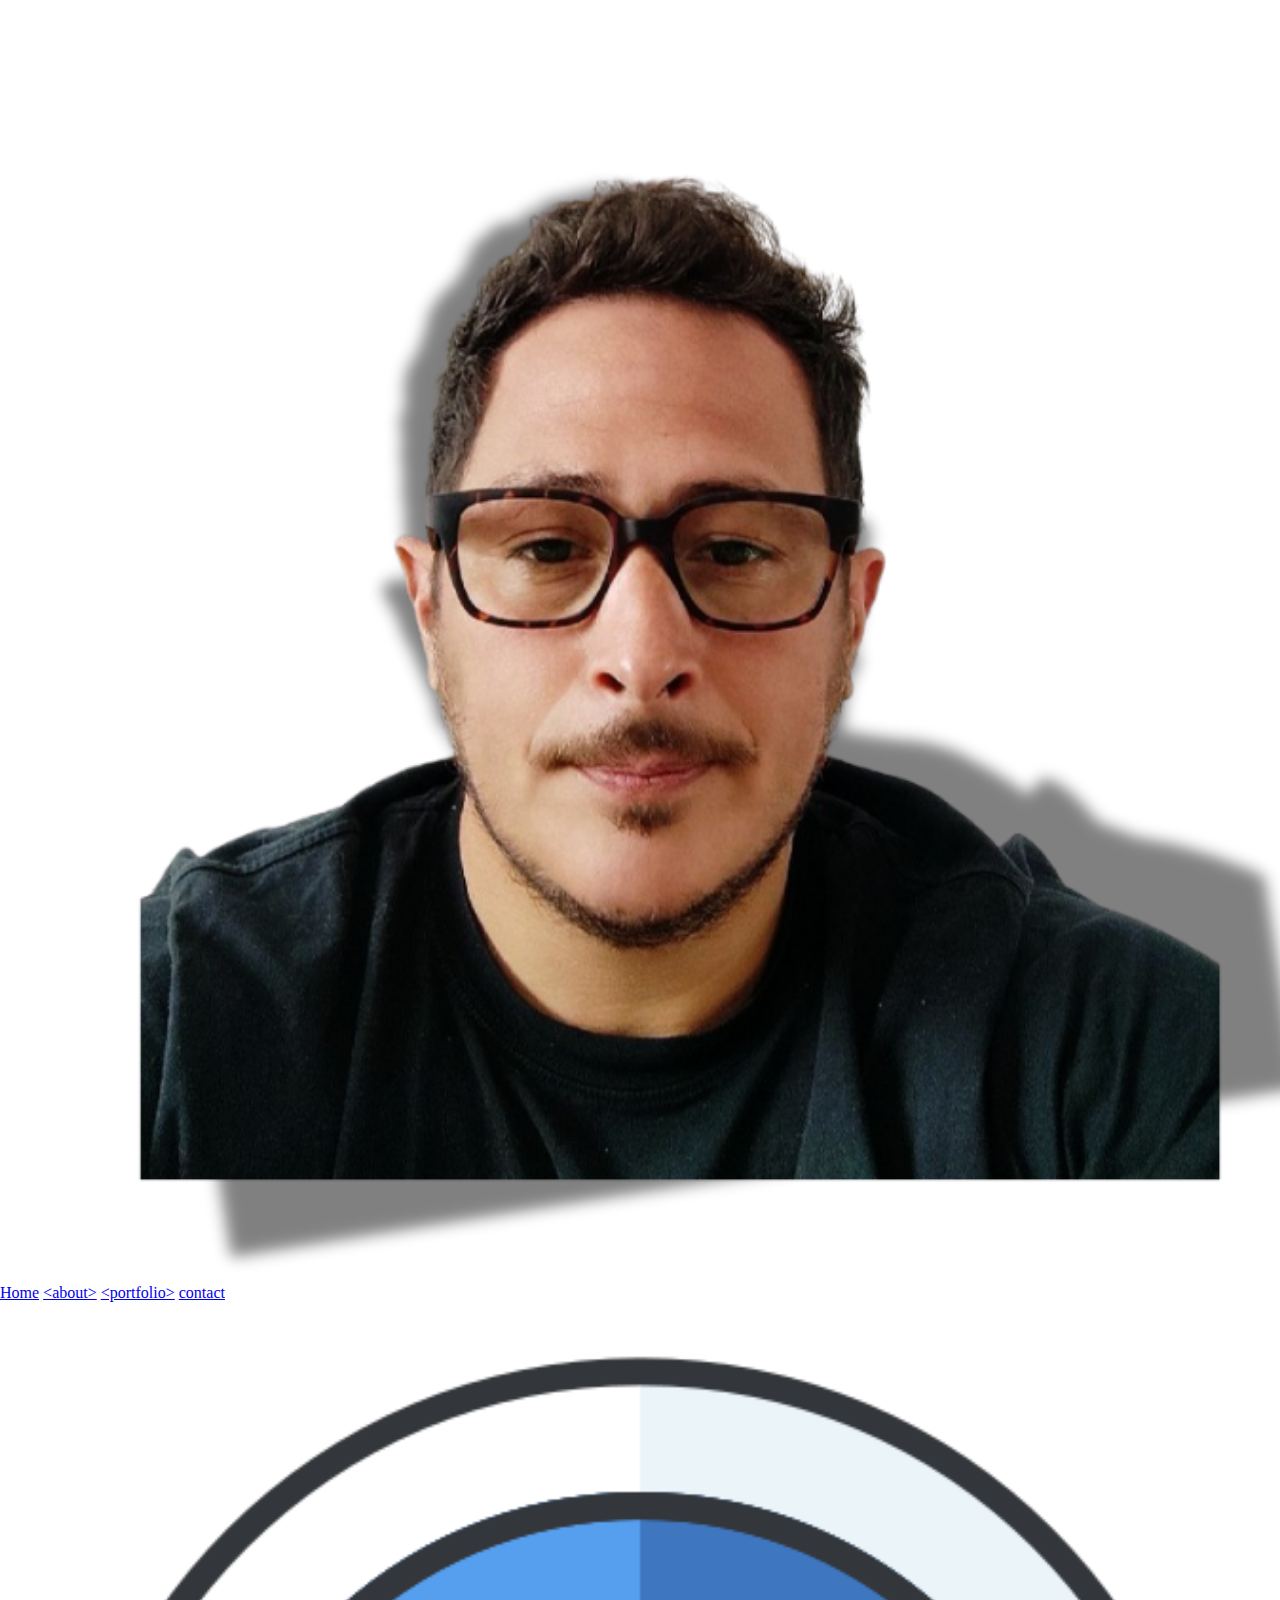
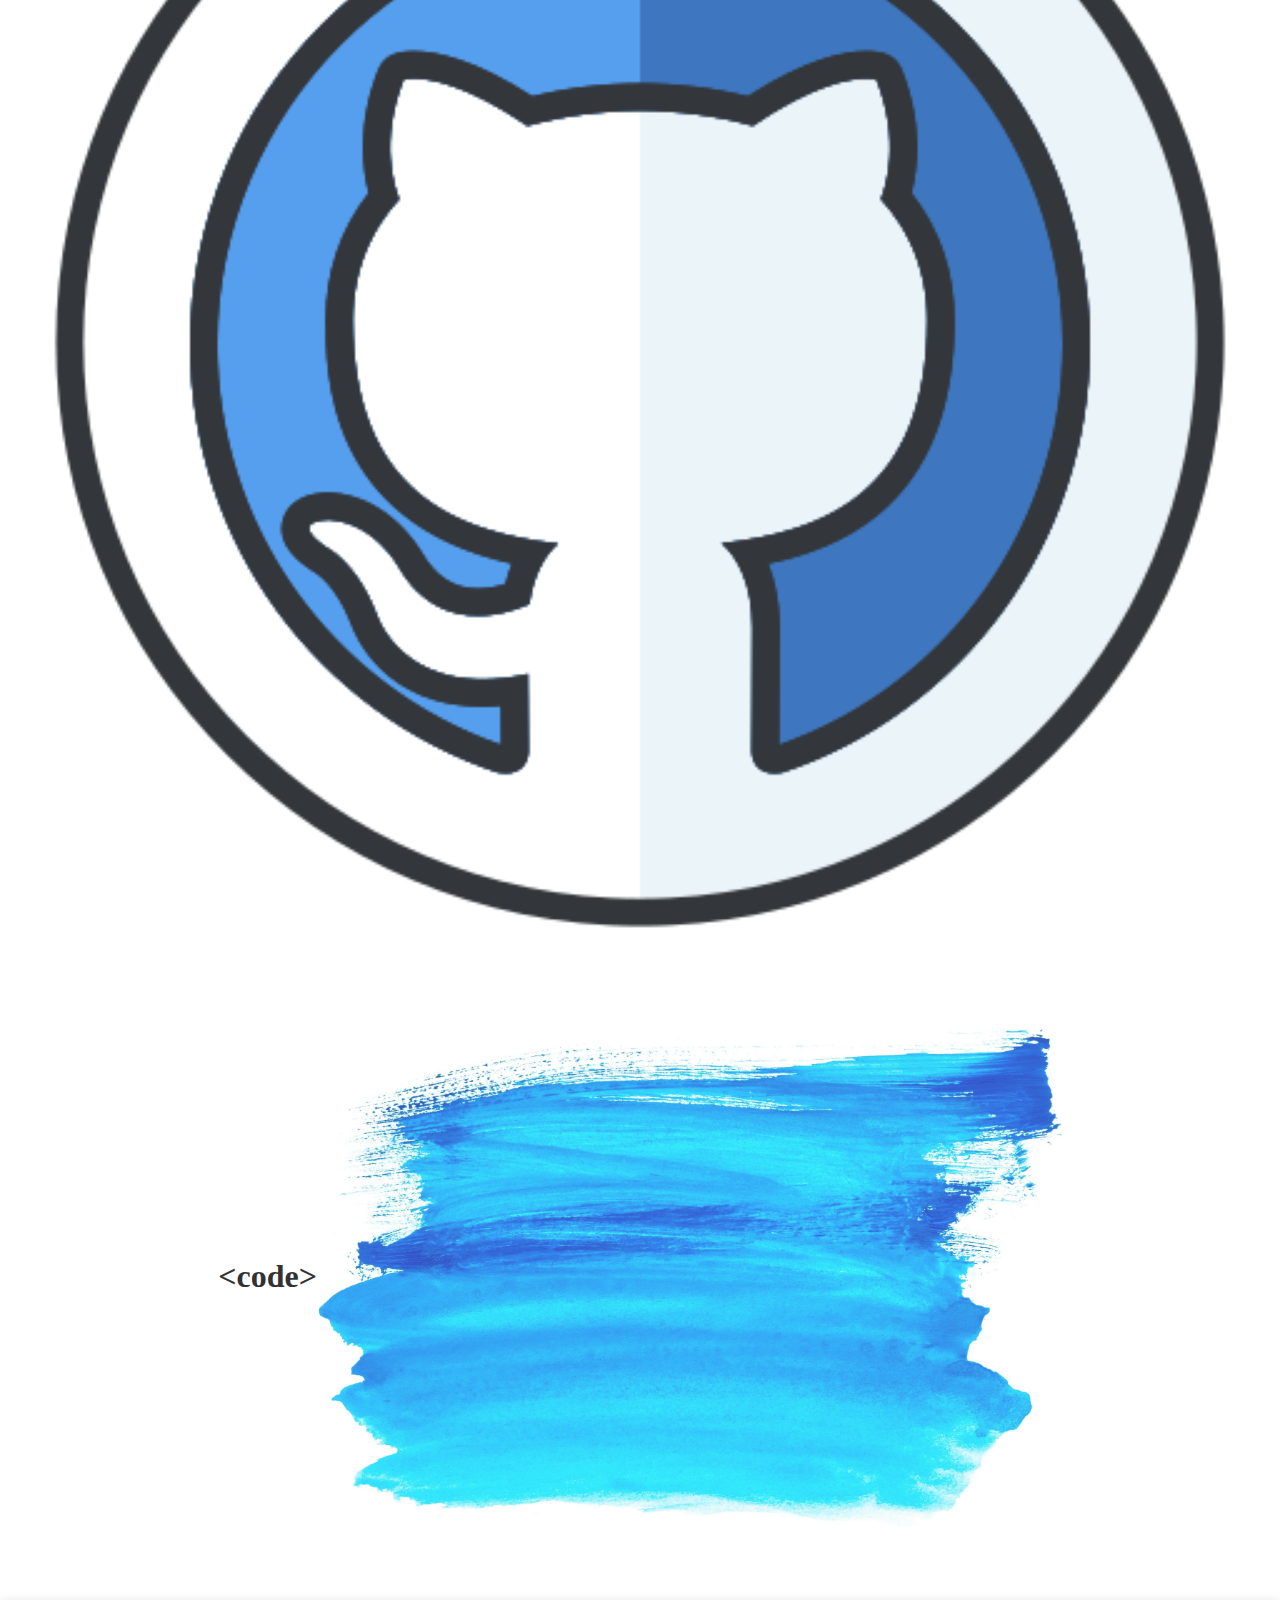
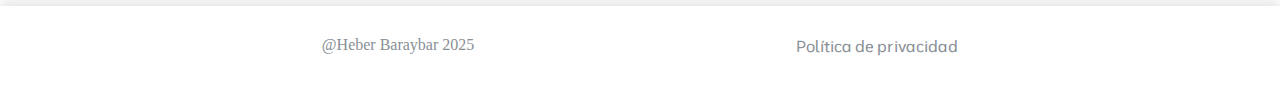
<file: index.html>
<!DOCTYPE html>
<html lang="en">
  <head>
    <meta charset="UTF-8" />
    <meta name="viewport" content="width=device-width, initial-scale=1.0" />
    <link rel="stylesheet" href="css/style.css" />
    <title>Portfolio</title>
  </head>
  <body>
    <header>
      <nav>
        <a class="foto-heber" href="about.html"
          ><img src="imagenes/fotoheber2 - Editada - Editada.png" alt=""
        /></a>
        <div class="menu">
          <a href="index.html">Home</a>
          <a href="about.html">&lt;about&gt;</a>
          <a href="portfolio.html">&lt;portfolio&gt;</a>
          <a href="contact.html">contact</a>
          <a href="https://github.com/heber2525"
            ><img
              class="github-pic"
              src="imagenes/social_14079340.png"
              alt="logo github"
          /></a>
        </div>
      </nav>
    </header>
    <main>
      <div class="portada">
        <h1 class="texto-code">&lt;code&gt;</h1>
        <img src="imagenes/portada-recortada.jpg" alt="pinceladas" />
      </div>
   
  </body>
  <footer>
    <p>@Heber Baraybar 2025</p>
    <a href="politica">Política de privacidad</a>
  </footer>
</html>
</file>
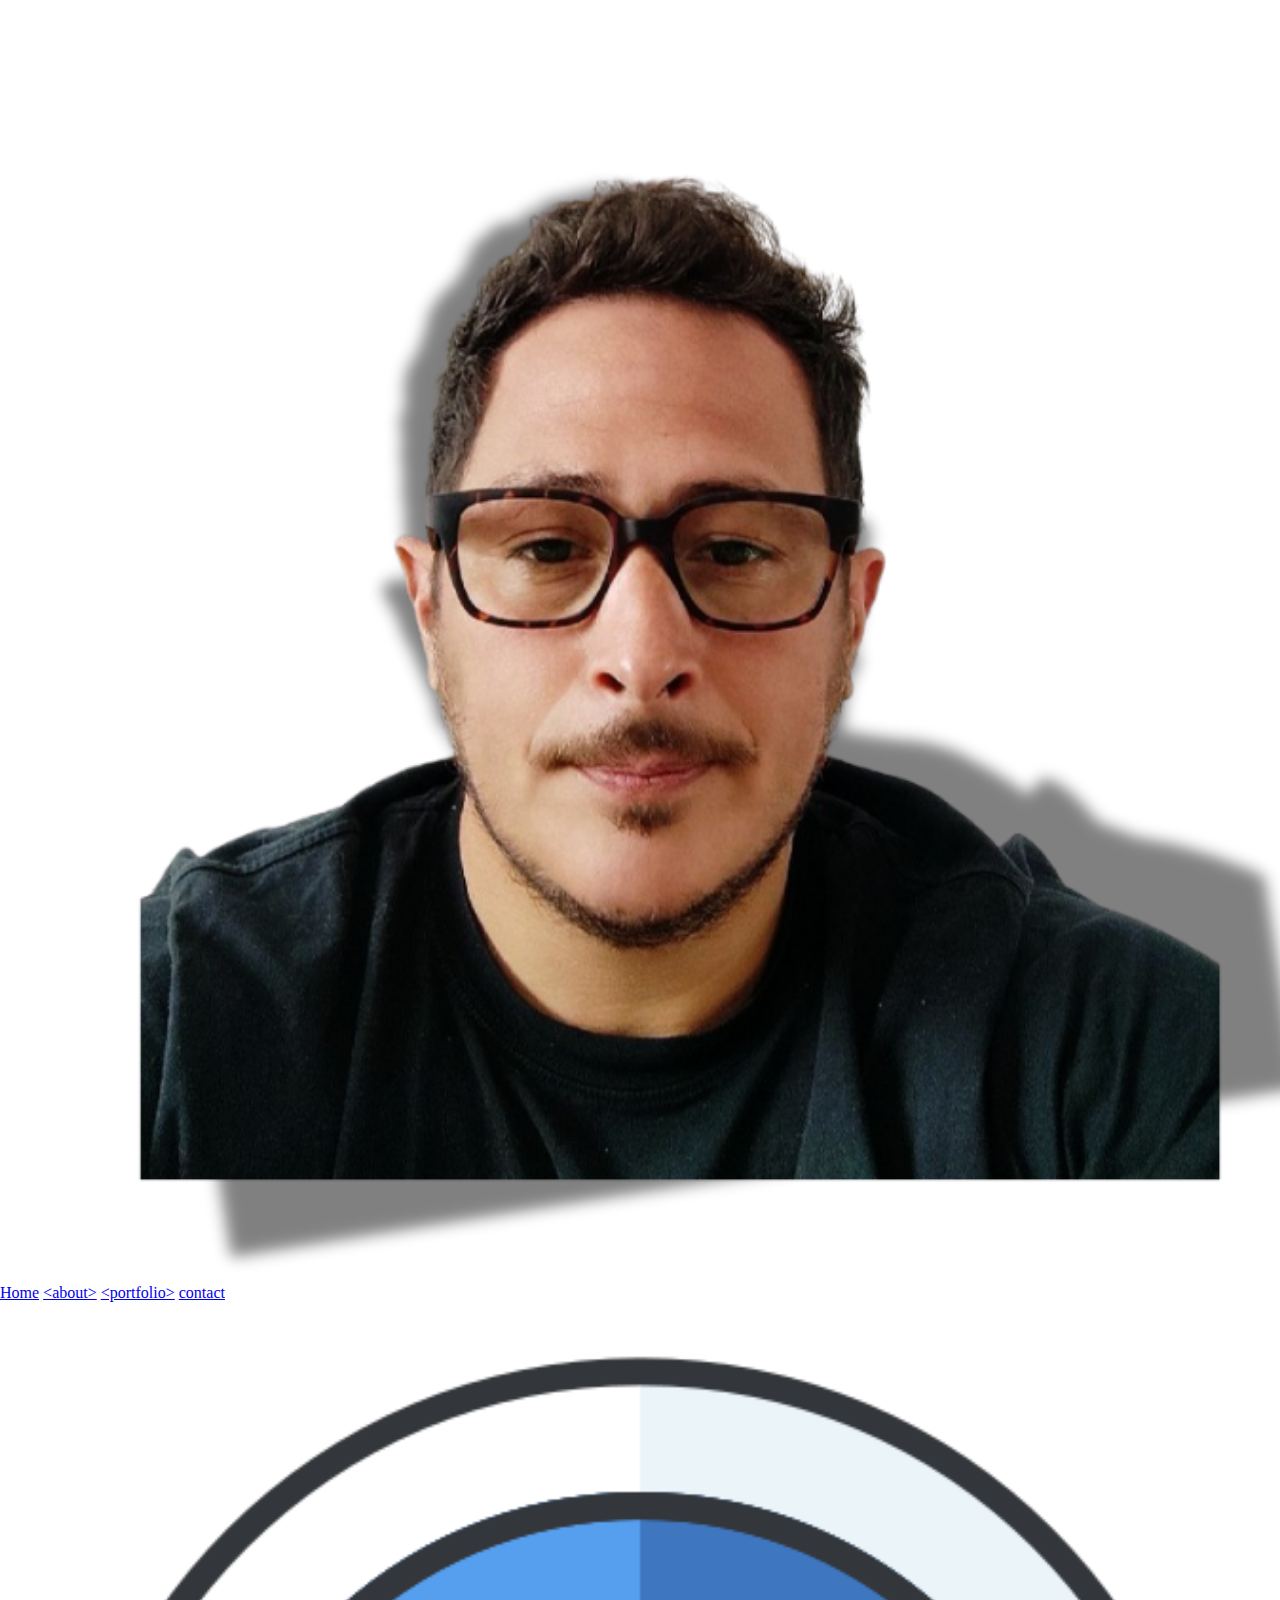
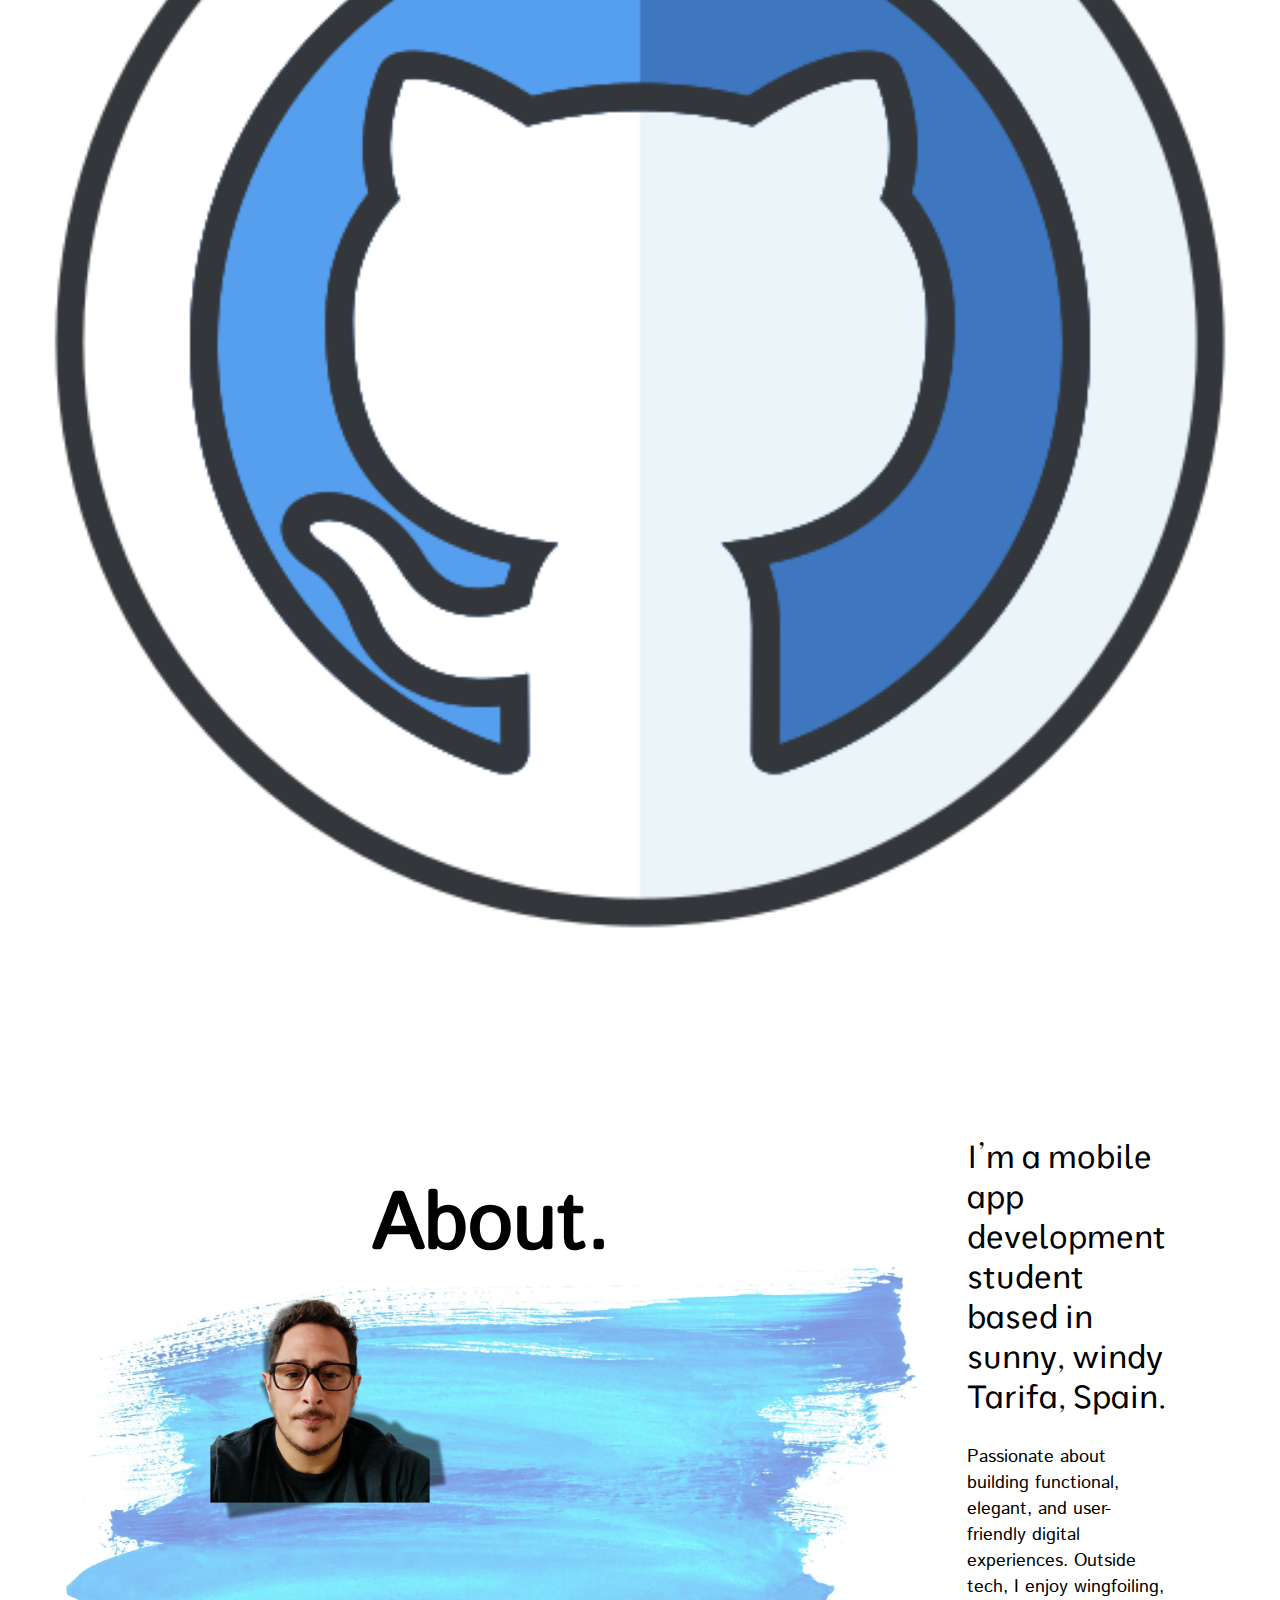
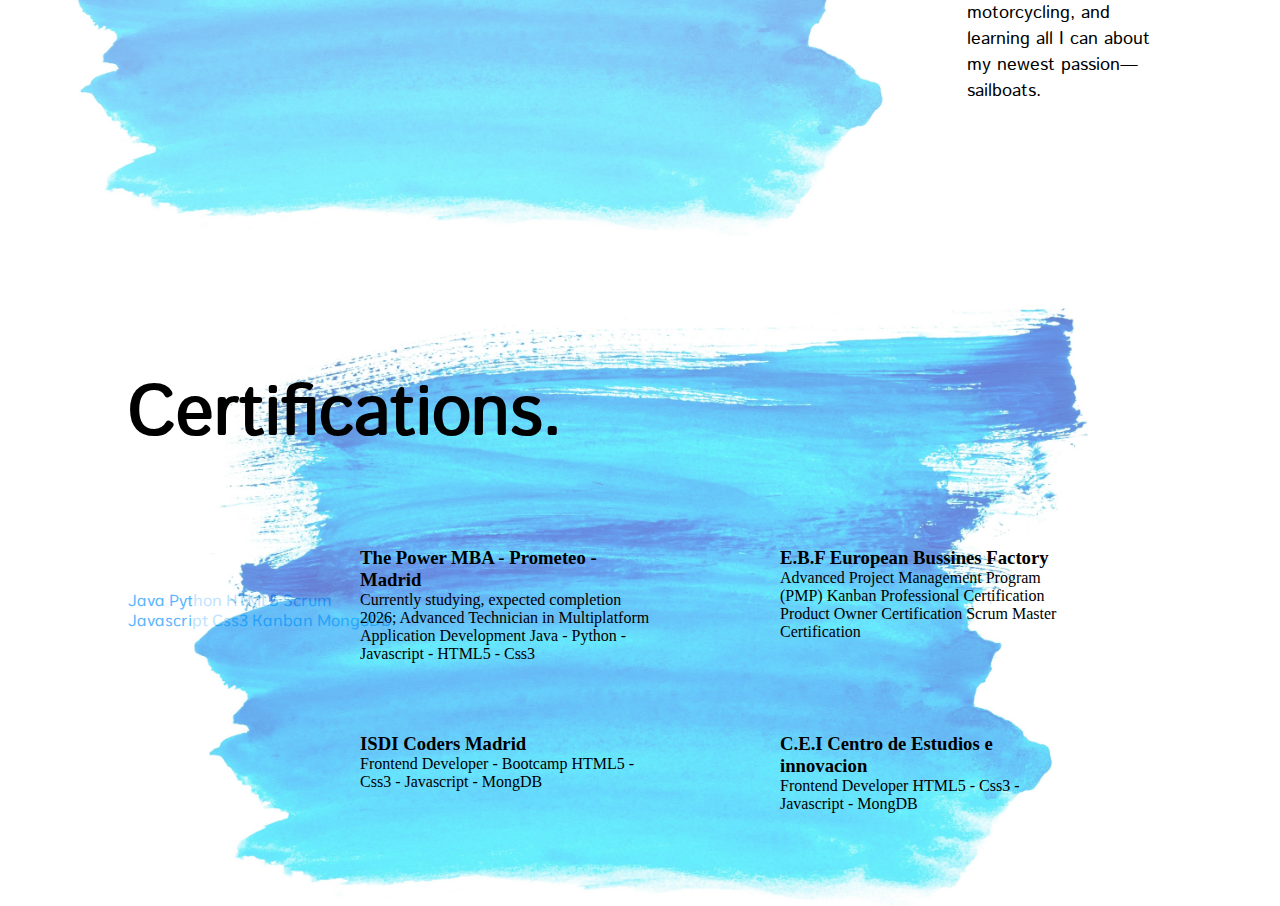
<file: about.html>
<!DOCTYPE html>
<html lang="en">
  <head>
    <meta charset="UTF-8" />
    <meta name="viewport" content="width=device-width, initial-scale=1.0" />
    <link rel="stylesheet" href="css/style.css" />
    <title>About</title>
  </head>
  <body>
    <nav>
      <a class="foto-heber" href="about.html"
        ><img src="imagenes/fotoheber2 - Editada - Editada.png" alt=""
      /></a>
      <div class="menu">
        <a href="index.html">Home</a>
        <a href="about.html">&lt;about&gt;</a>
        <a href="portfolio.html">&lt;portfolio&gt;</a>
        <a href="contact.html">contact</a>
        <a href="https://github.com/heber2525"
          ><img
            class="github-pic"
            src="imagenes/social_14079340.png"
            alt="logo github"
        /></a>
      </div>
    </nav>
    <div class="contenedor-about">
      <div class="contenedor-foto">
        <h2>About.</h2>
        <div class="foto-heber-about">
          <img
            src="imagenes/fotoheber2 - Editada - Editada.png"
            alt="foto-heber"
          />
        </div>

        <div class="foto-pincelada-about">
          <img src="imagenes/portada-recortada.jpg" alt="Portada" />
        </div>
      </div>
      <div class="contenedor-texto">
        <div class="texto-about">
          <h3>
            I’m a mobile app development student based in sunny, windy Tarifa,
            Spain.
          </h3>
          <p>
            Passionate about building functional, elegant, and user-friendly
            digital experiences. Outside tech, I enjoy wingfoiling,
            motorcycling, and learning all I can about my newest
            passion—sailboats.
          </p>
        </div>
      </div>
    </div>
    <div class="contenedor-certificaciones">
      <h2>Certifications.</h2>
      <img src="imagenes/portada-recortada.jpg" alt="" />
      <div class="texto-certificaciones">
        <div>
          <h3>The Power MBA - Prometeo - Madrid</h3>
          <p>
            Currently studying, expected completion 2026; Advanced Technician in
            Multiplatform Application Development Java - Python - Javascript -
            HTML5 - Css3
          </p>
        </div>
        <div>
          <h3>E.B.F European Bussines Factory</h3>
          <p>
            Advanced Project Management Program (PMP) Kanban Professional
            Certification Product Owner Certification Scrum Master Certification
          </p>
        </div>
        <div>
          <h3>ISDI Coders Madrid</h3>
          <p>
            Frontend Developer - Bootcamp HTML5 - Css3 - Javascript - MongDB
          </p>
        </div>
        <div>
          <h3>C.E.I Centro de Estudios e innovacion</h3>
          <p>Frontend Developer HTML5 - Css3 - Javascript - MongDB</p>
        </div>
      </div>
      <div class="lenguajes">
        <div>
          <p>Java</p>
          <p>Python</p>
          <p>HTML5</p>
          <p>Scrum</p>
        </div>
        <div>
          <p>Javascript</p>
          <p>Css3</p>
          <p>Kanban</p>
          <p>MongoDB</p>
        </div>
      </div>
    </div>
  </body>
</html>
</file>
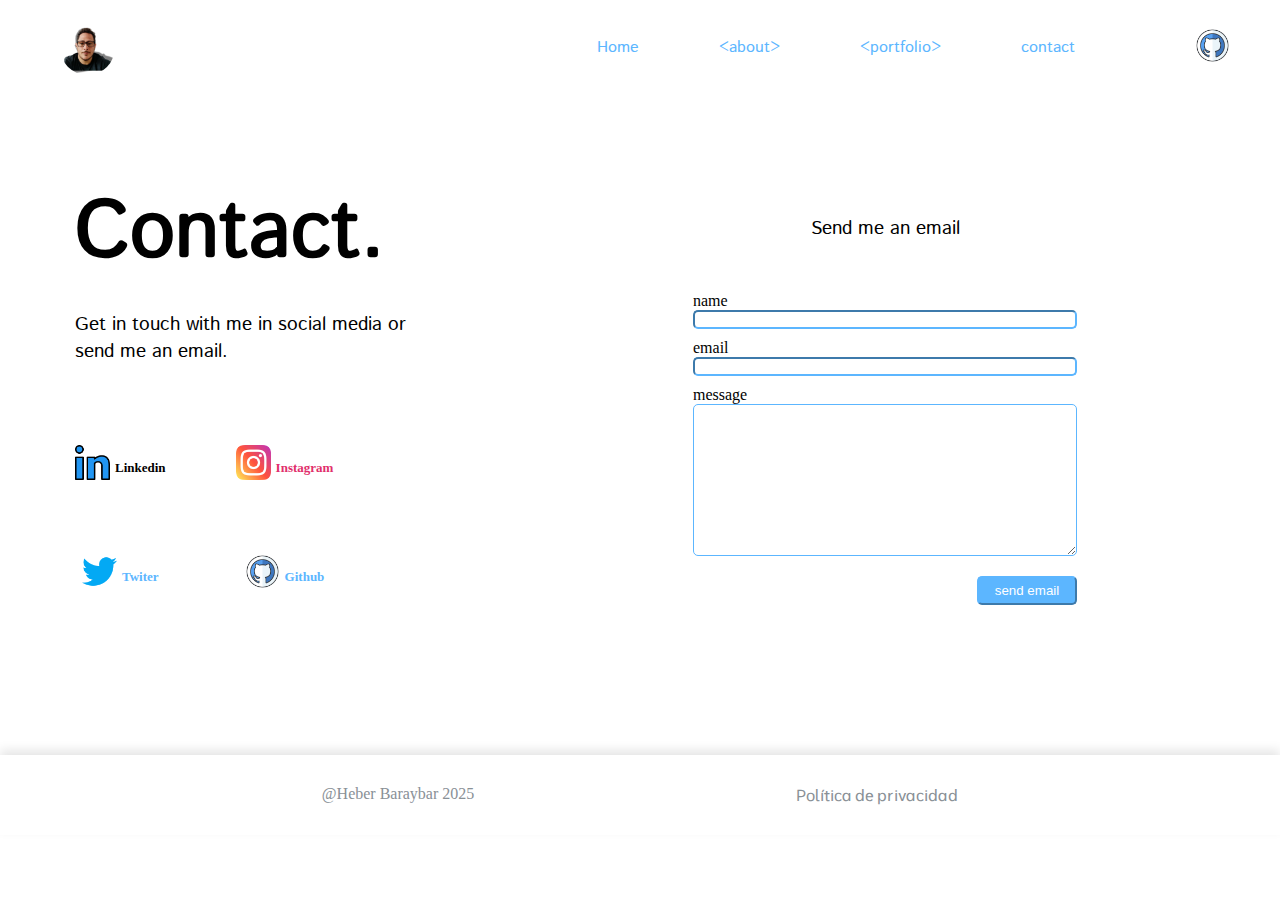
<file: contact.html>
<!DOCTYPE html>
<html lang="en">
  <head>
    <meta charset="UTF-8" />
    <meta name="viewport" content="width=device-width, initial-scale=1.0" />
    <link rel="stylesheet" href="css/style.css" />
    <title>Contact</title>
  </head>
  <body>
     <header class="cabecera">
      <h1 class="foto-heber">
        <a href="about.html"
          ><img src="imagenes/fotoheber2 - Editada - Editada.png" alt=""
        /></a>
      </h1>

      <nav id="desplegable-movil" class="menu-desktop">
        <a href="index.html">Home</a>
        <a href="about.html">&lt;about&gt;</a>
        <a href="portfolio.html">&lt;portfolio&gt;</a>
        <a href="contact.html">contact</a>
      </nav>
      <a
        href="https://github.com/heber2525"
        class="logo-github"
        target="_blank"
      >
        <img src="imagenes/social_14079340.png" alt="logo github" />
      </a>
      <a href="#" id="menu-movil" class="hamburguesa">&#9776;</a>
    </header>
    <main>
      <div class="contacto">
        <div class="contenedor-fotos">
        <h2>Contact.</h2>
        <h3>Get in touch with me in social media or send me an email.</h3>
        <div class="fotos-redes">
          <div class="linkedin">
            <a href="https://www.linkedin.com/in/heber-baraybar/" target="_blank">
              <img src="imagenes/linkedin_889203.png" alt="linkedin" />
            </a>
            <span>Linkedin</span>
          </div>
          <div class="instagram">
            <a href="https://www.instagram.com/accounts/onetap/?next=%2F" target="_blank">
            <img src="imagenes/instagram.png" alt="instagram" />
          </a>
          <span>Instagram</span>
          </div>
          <div class="twiter">
            <a href="https://x.com/home?lang=es" target="_blank"> 
            <img src="imagenes/gorjeo.png" alt="twiter" />
          </a>  
            <span>Twiter</span>
          </div>
          <div class="github">
            <a href="https://github.com/heber2525" target="_blank">
            <img src="imagenes/social_14079340.png" alt="github" />
          </a>
          <span>Github</span>
          </div>
        </div>
      </div>
      <div class="formulario-contacto">
        <h3>Send me an email</h3>
     <form method="post">
        <label for="name">name</label>
        <input type="text" id="name" name="name" required>

        <label for="mail">email</label>
        <input type="email" id="mail" name="email" required>

        <label for="message">message</label>
        <textarea id="message"rows="10" name="message" required></textarea>

        <button type="submit">send email</button>
</form>
      </div>
    </main>
     <footer>
      <p>@Heber Baraybar 2025</p>
      <a href="privacidad.html">Política de privacidad</a>
    </footer>
  </body>
</html>
</file>
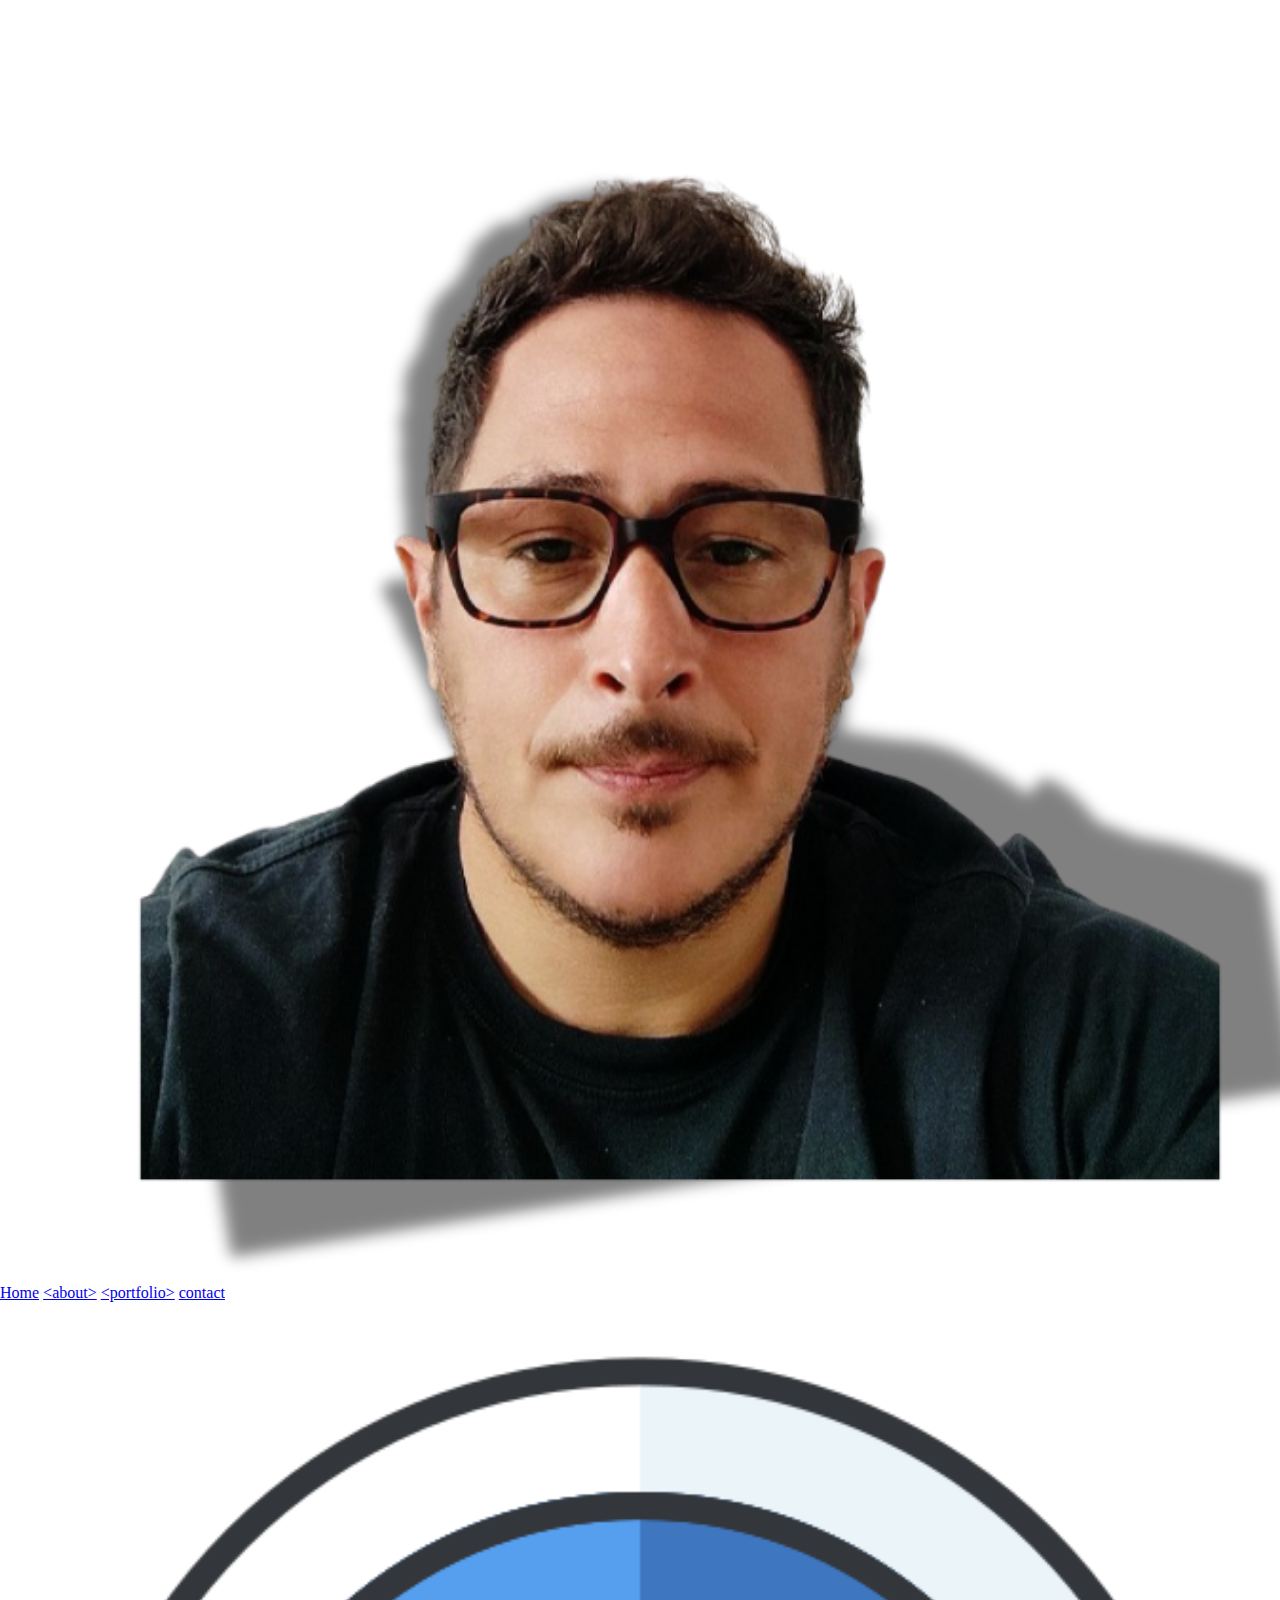
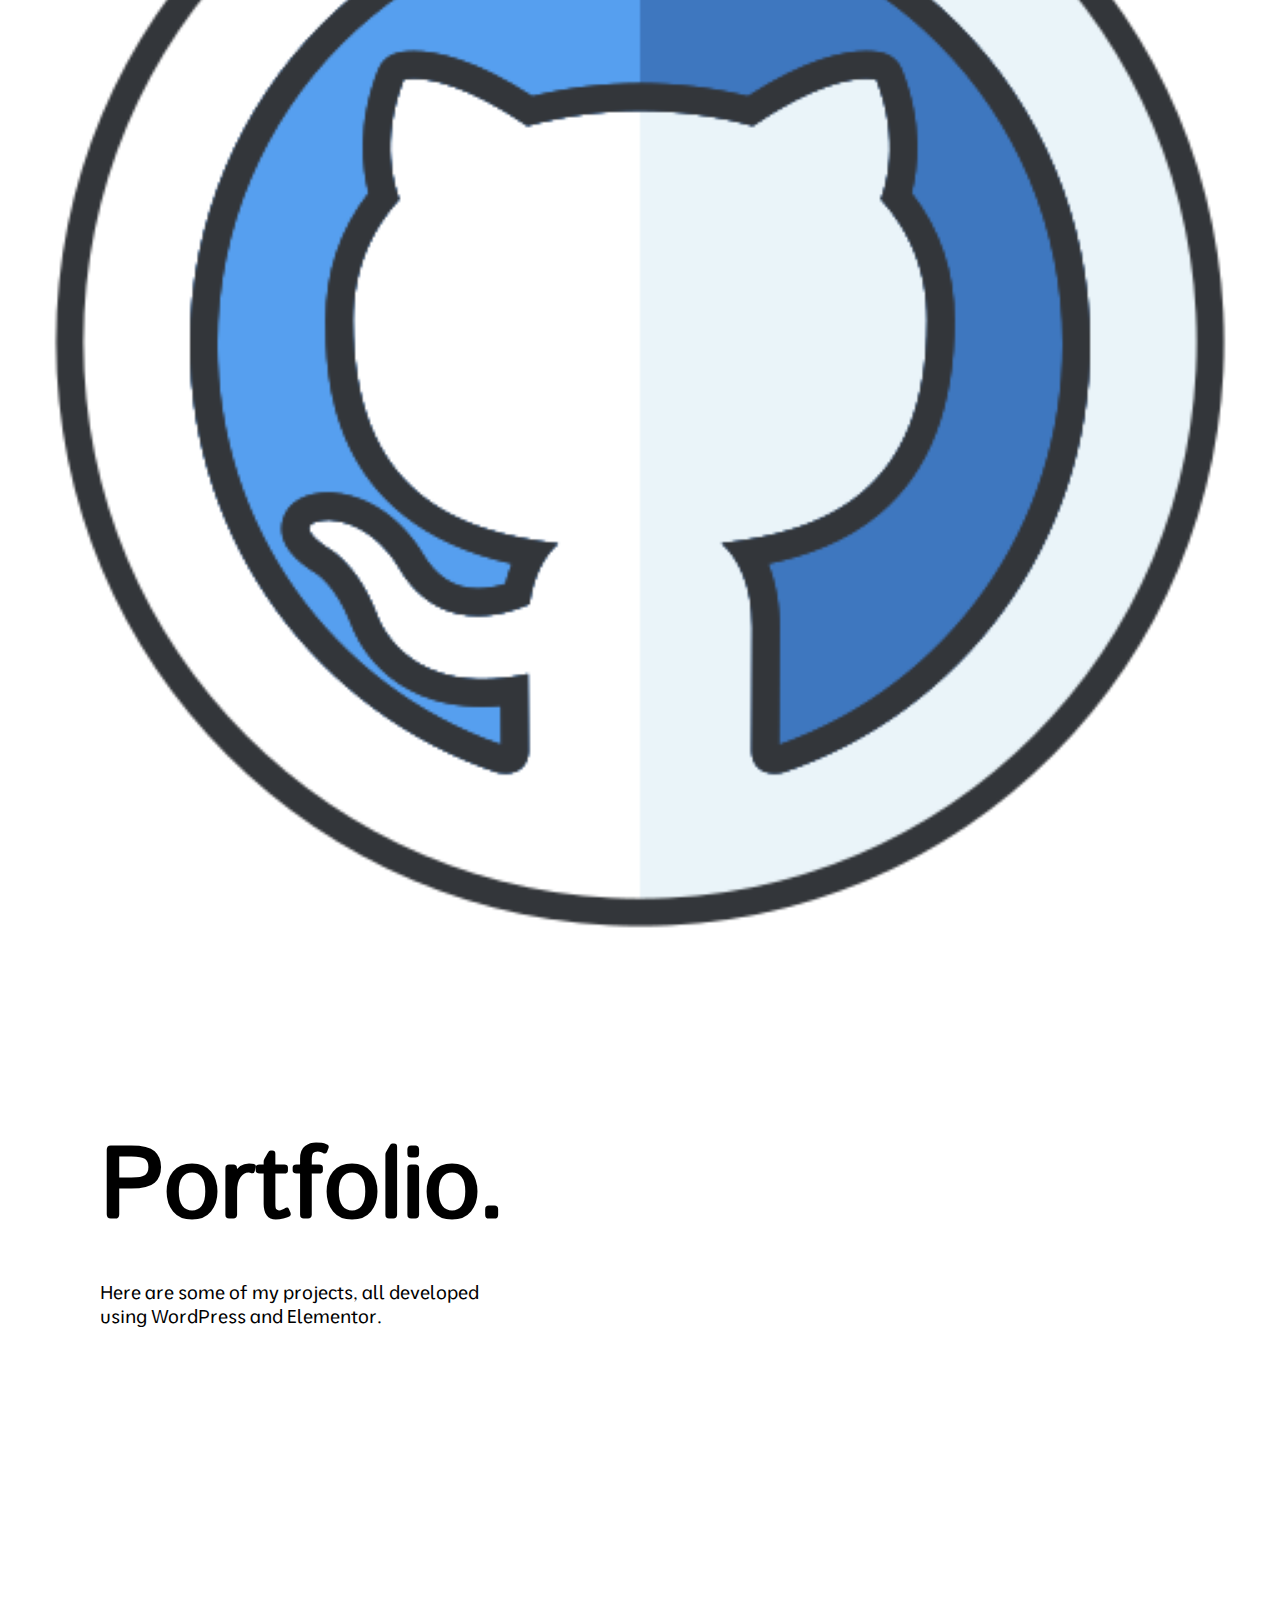
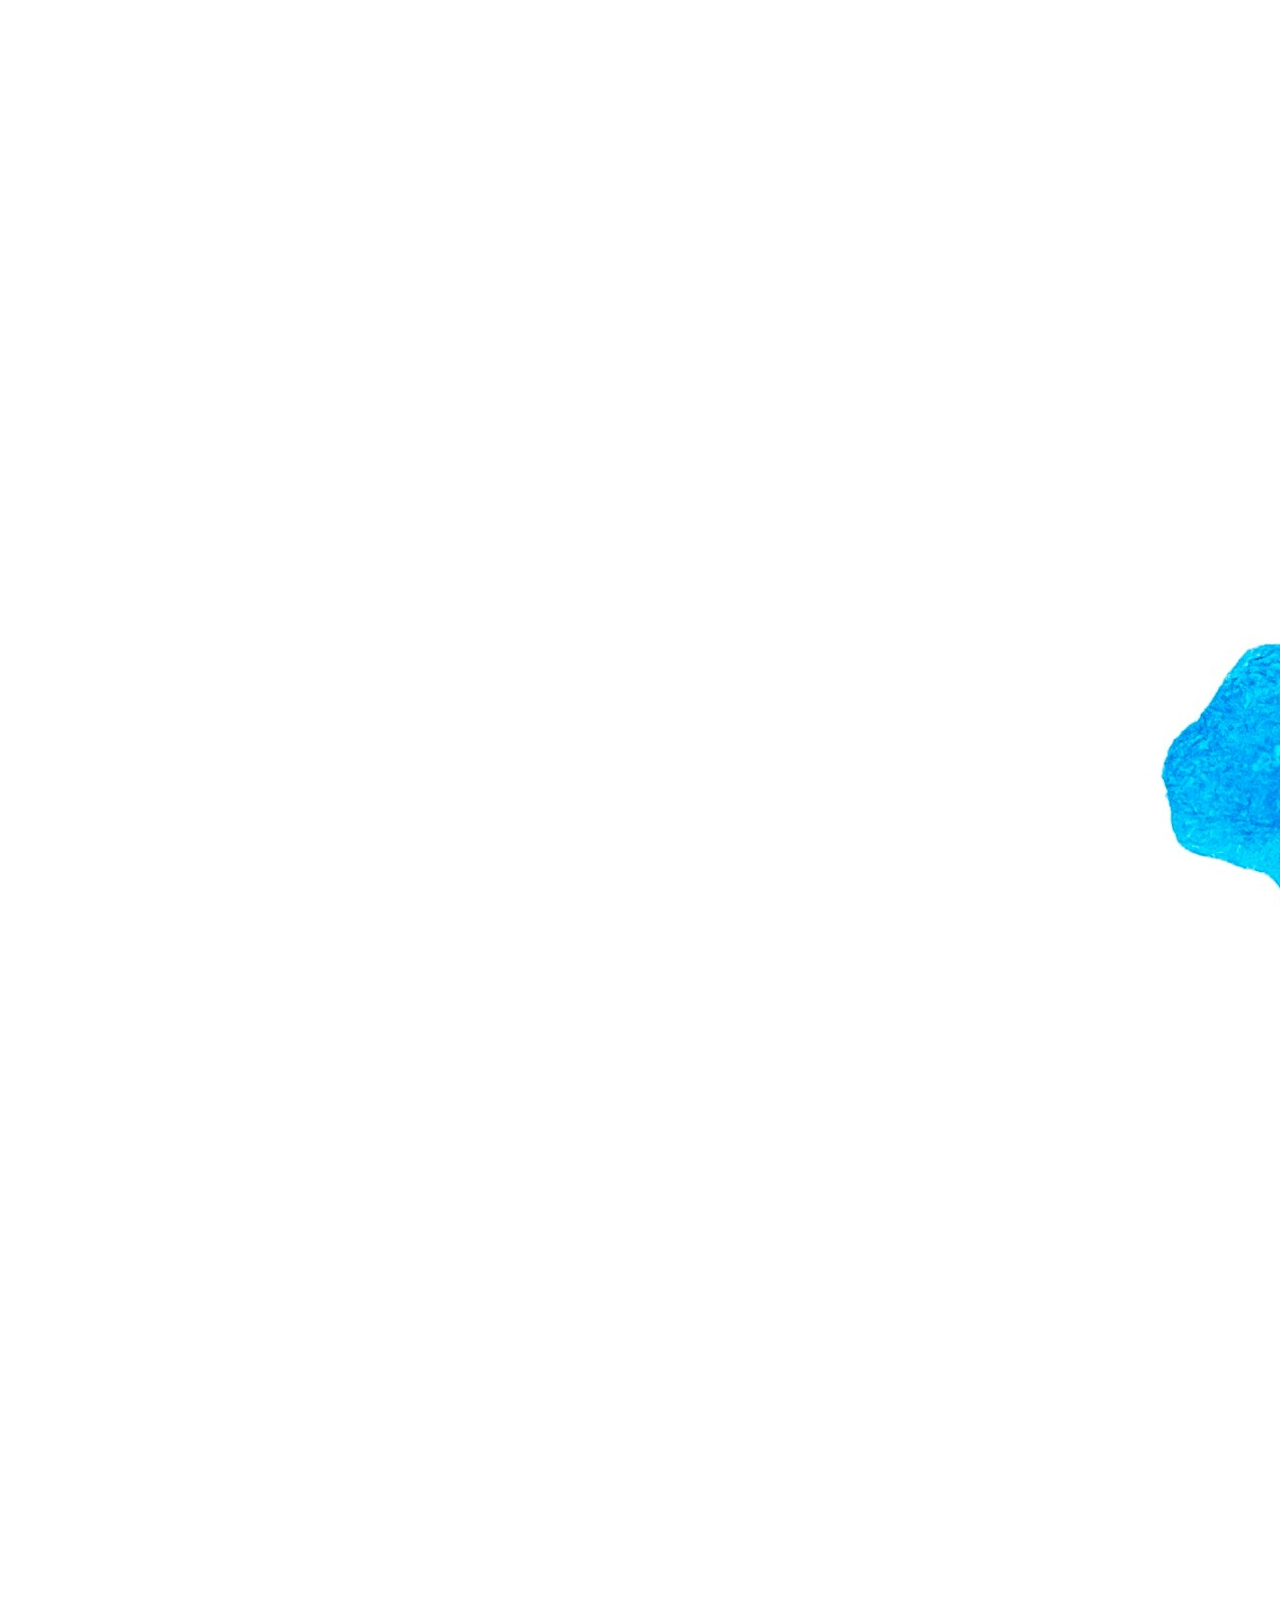
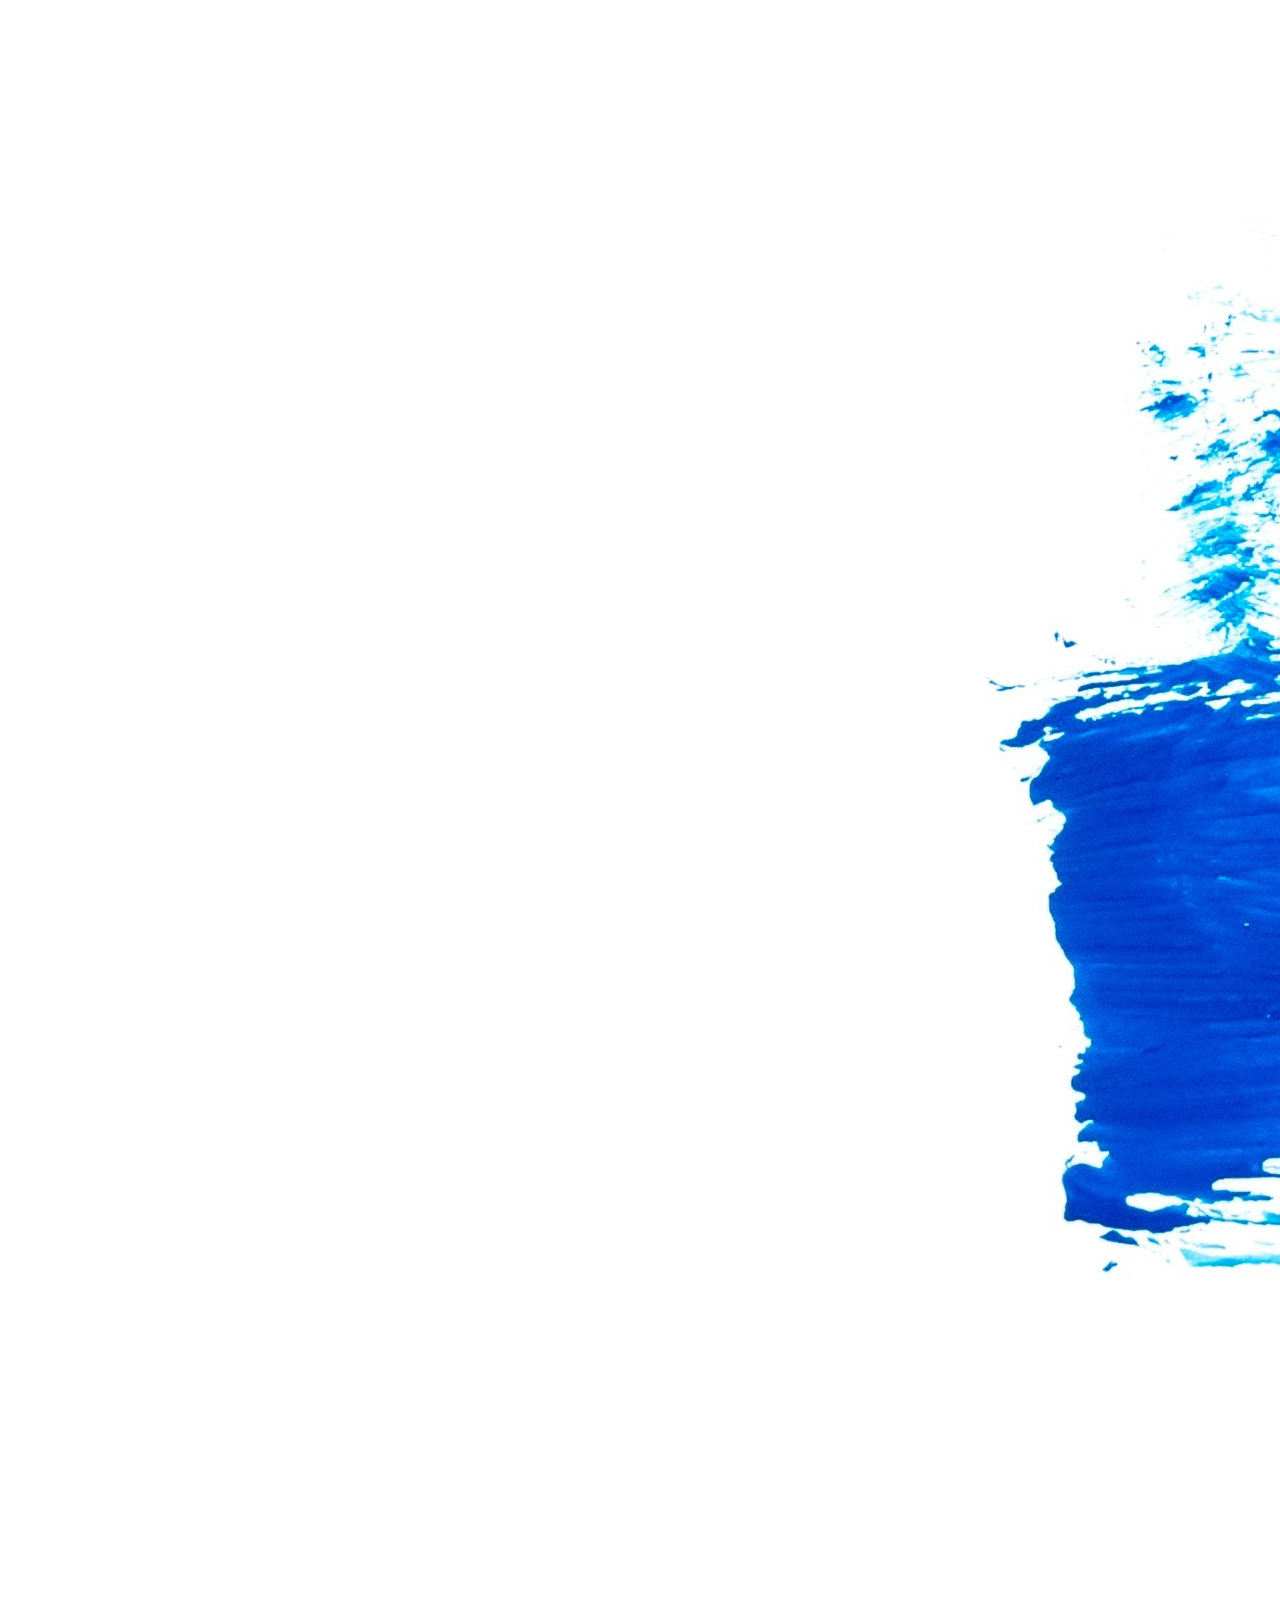
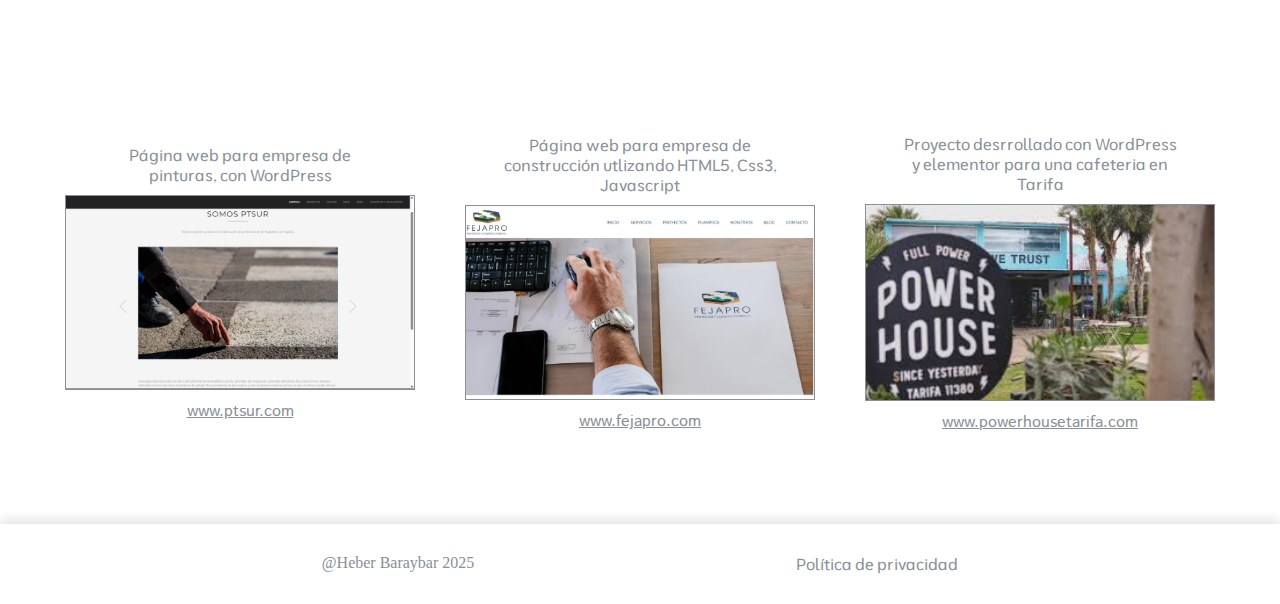
<file: portfolio.html>
<!DOCTYPE html>
<html lang="en">
  <head>
    <meta charset="UTF-8" />
    <meta name="viewport" content="width=device-width, initial-scale=1.0" />
    <link rel="stylesheet" href="css/style.css" />
    <title>Portfolio</title>
  </head>
  <body>
    <header>
      <nav>
        <a class="foto-heber" href="about.html"
          ><img src="imagenes/fotoheber2 - Editada - Editada.png" alt=""
        /></a>
        <div class="menu">
          <a href="index.html">Home</a>
          <a href="about.html">&lt;about&gt;</a>
          <a href="portfolio.html">&lt;portfolio&gt;</a>
          <a href="contact.html">contact</a>
          <a href="https://github.com/heber2525"
            ><img
              class="github-pic"
              src="imagenes/social_14079340.png"
              alt="logo github"
          /></a>
        </div>
      </nav>
    </header>
    <main>
      <div class="portfolio">
        <div class="portfolio-texto">
          <h2>Portfolio.</h2>
          <h3>
            Here are some of my projects, all developed using WordPress and
            Elementor.
          </h3>
        </div>
        <img
          src="imagenes/dan-cristian-padure-hguxpsaUpBk-unsplash (1).jpg"
          alt="foto-portfolio"
        />
        <div class="portfolio-i"></div>
      </div>
      <div class="fotos-portfolio">
        <div class="ptsur">
          <p>Página web para empresa de pinturas, con WordPress</p>
          <img src="imagenes/ptsur.png" alt="Ptsur" />
          <a href="https://www.ptsur.com" target="_blank">www.ptsur.com</a>
        </div>
        <div class="fejapro">
          <p>
            Página web para empresa de construcción utlizando HTML5, Css3,
            Javascript
          </p>
          <img src="imagenes/Screenshot 2025-08-12 182750.png" alt="Fejapro" />
          <a href="https://www.fejapro.com" target="_blank">www.fejapro.com</a>
        </div>
        <div class="powerhouse">
          <p>
            Proyecto desrrollado con WordPress y elementor para una cafeteria en
            Tarifa
          </p>
          <img src="imagenes/powerhouse.jpeg" alt="Powerhouse" />
          <a href="https://www.poweerhousetarifa.com" target="_blank"
            >www.powerhousetarifa.com</a
          >
        </div>
      </div>
    </main>
    <footer>
      <p>@Heber Baraybar 2025</p>
      <a href="politica">Política de privacidad</a>
    </footer>
  </body>
</html>
</file>
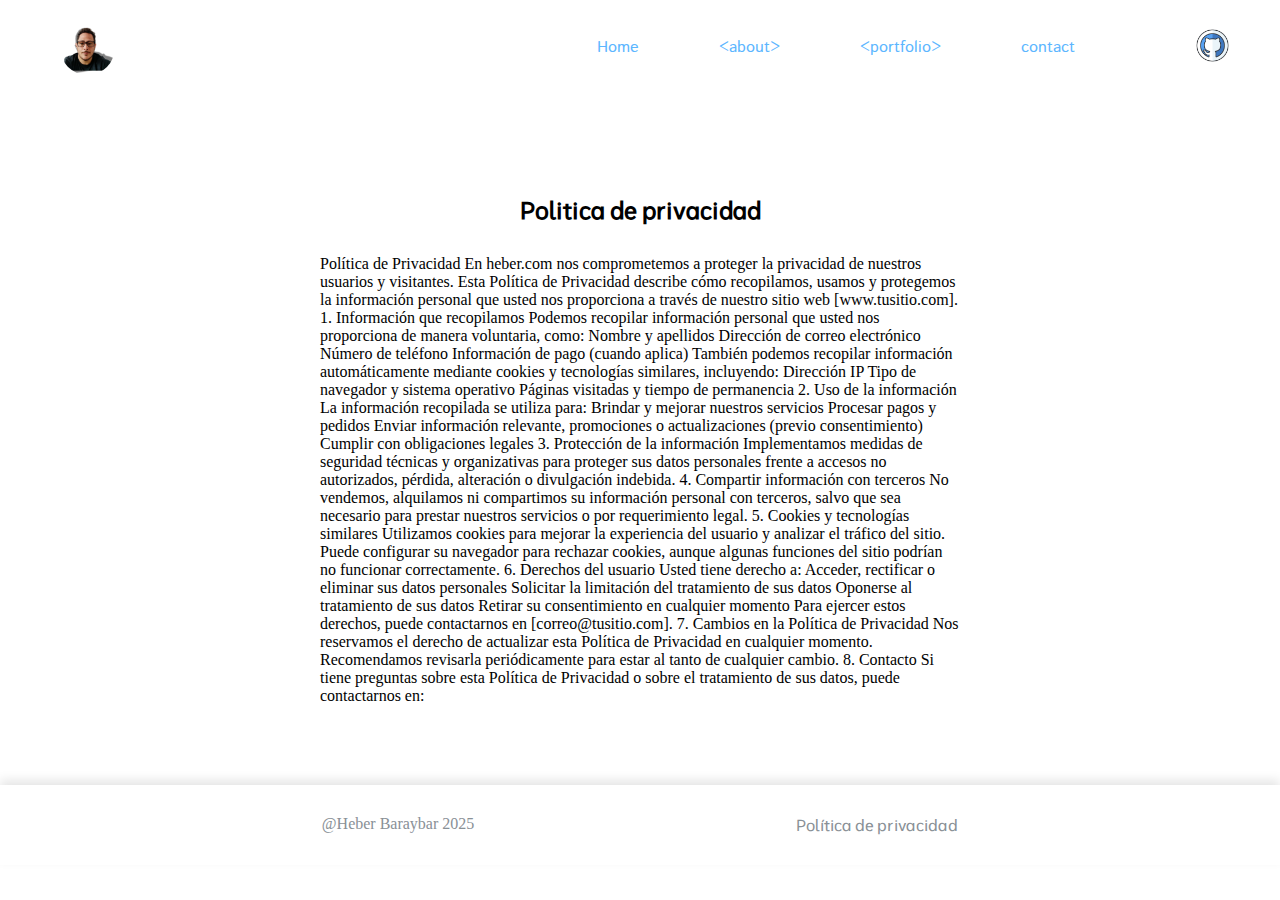
<file: privacidad.html>
<!DOCTYPE html>
<html lang="en">
  <head>
    <meta charset="UTF-8" />
    <meta name="viewport" content="width=device-width, initial-scale=1.0" />
    <link rel="stylesheet" href="css/style.css" />
    <title>Privacidad</title>
  </head>
  <body>
    <header class="cabecera">
      <h1 class="foto-heber">
        <a href="about.html"
          ><img src="imagenes/fotoheber2 - Editada - Editada.png" alt=""
        /></a>
      </h1>

      <nav id="desplegable-movil" class="menu-desktop">
        <a href="index.html">Home</a>
        <a href="about.html">&lt;about&gt;</a>
        <a href="portfolio.html">&lt;portfolio&gt;</a>
        <a href="contact.html">contact</a>
      </nav>
      <a
        href="https://github.com/heber2525"
        class="logo-github"
        target="_blank"
      >
        <img src="imagenes/social_14079340.png" alt="logo github" />
      </a>
      <a href="#" id="menu-movil" class="hamburguesa">&#9776;</a>
    </header>
    <main>
      <div class="privacidad">
        <h2>Politica de privacidad</h2>
        <p>
          Política de Privacidad En heber.com nos comprometemos a proteger la
          privacidad de nuestros usuarios y visitantes. Esta Política de
          Privacidad describe cómo recopilamos, usamos y protegemos la
          información personal que usted nos proporciona a través de nuestro
          sitio web [www.tusitio.com]. 1. Información que recopilamos Podemos
          recopilar información personal que usted nos proporciona de manera
          voluntaria, como: Nombre y apellidos Dirección de correo electrónico
          Número de teléfono Información de pago (cuando aplica) También podemos
          recopilar información automáticamente mediante cookies y tecnologías
          similares, incluyendo: Dirección IP Tipo de navegador y sistema
          operativo Páginas visitadas y tiempo de permanencia 2. Uso de la
          información La información recopilada se utiliza para: Brindar y
          mejorar nuestros servicios Procesar pagos y pedidos Enviar información
          relevante, promociones o actualizaciones (previo consentimiento)
          Cumplir con obligaciones legales 3. Protección de la información
          Implementamos medidas de seguridad técnicas y organizativas para
          proteger sus datos personales frente a accesos no autorizados,
          pérdida, alteración o divulgación indebida. 4. Compartir información
          con terceros No vendemos, alquilamos ni compartimos su información
          personal con terceros, salvo que sea necesario para prestar nuestros
          servicios o por requerimiento legal. 5. Cookies y tecnologías
          similares Utilizamos cookies para mejorar la experiencia del usuario y
          analizar el tráfico del sitio. Puede configurar su navegador para
          rechazar cookies, aunque algunas funciones del sitio podrían no
          funcionar correctamente. 6. Derechos del usuario Usted tiene derecho
          a: Acceder, rectificar o eliminar sus datos personales Solicitar la
          limitación del tratamiento de sus datos Oponerse al tratamiento de sus
          datos Retirar su consentimiento en cualquier momento Para ejercer
          estos derechos, puede contactarnos en [correo@tusitio.com]. 7. Cambios
          en la Política de Privacidad Nos reservamos el derecho de actualizar
          esta Política de Privacidad en cualquier momento. Recomendamos
          revisarla periódicamente para estar al tanto de cualquier cambio. 8.
          Contacto Si tiene preguntas sobre esta Política de Privacidad o sobre
          el tratamiento de sus datos, puede contactarnos en:
        </p>
      </div>
      <footer>
        <p>@Heber Baraybar 2025</p>
        <a href="privacidad.html">Política de privacidad</a>
      </footer>
    </main>
    <script src="js/toggle.js"></script>
  </body>
</html>
</file>
<file: css/style.css>
* {
  padding: 0;
  margin: 0;
  box-sizing: border-box;
}
@font-face {
  font-family: 'Istok web regular';
  src: url('../fuentes/Istok_Web/IstokWeb-Regular.ttf');
}
@font-face {
  font-family: 'Moderustic';
  src: url('../fuentes/Moderustic/Moderustic-Regular.ttf');
}
:root {
  --color-primario: #5cb6ff;
  --color-hover: #305a7b;
  --color-secundario: #899096;
  --fuente-primaria: 'Istok web regular';
  --fuente-secundaria: 'Moderustic';
}
.cabecera {
  display: flex;
  justify-content: space-between;
  align-items: center;
  padding: 20px 20px;
}

.hamburguesa {
  display: none;
}

.menu-desktop a {
  text-decoration: none;
  color: var(--color-primario);
  font-family: var(--fuente-primaria);
  cursor: pointer;
  transition: transform 0.3s ease, color 0.3s ease;
}

.menu-desktop {
  margin-left: auto;
  display: flex;
  gap: 80px;
  padding-right: 120px;
}
.menu-desktop a {
  gap: 30px;
  transition: transform 0.2s ease, color 0.2s ease;
}
.menu-desktop a:hover {
  color: var(--color-hover);
  transform: rotate(-5deg) scale(1.1);
}
.logo-github {
  width: 35px;
  height: auto;
  margin-right: 30px;
  border-radius: 50%;
}
.logo-github img {
  width: 100%;
  height: auto;
}

.foto-heber {
  width: 55px;
  height: 55px;
  border-radius: 50%;
  overflow: hidden;
  margin-left: 40px;
}

.foto-heber img {
  width: 100%;
  height: 100%;
  object-fit: cover;
  object-position: center;
}

.github-pic {
  height: auto;
  width: 100%;
}

.portada {
  display: flex;
  align-items: center;
  justify-content: center;
  height: 500px;
  margin-top: 40px;

  opacity: 0.8;
}
.portada img {
  max-width: 100%;
  max-height: 100%;
}
.portada h2 {
  color: white;
  position: absolute;
  font-size: 100px;
  font-family: var(--fuente-secundaria);
  font-weight: 200;
}

.contenedor-about {
  display: flex;
  justify-content: center;
  min-height: 400px;
  width: 90%;
  margin: 0 auto;
  align-items: center;
}

.foto-pincelada-about {
  width: 100%;
  height: 330px;
  position: relative;
  z-index: 1;
}
.foto-pincelada-about img {
  width: 100%;
  height: auto;
  object-fit: contain;
  opacity: 0.5;
}
.foto-heber-about {
  width: 40%;
  height: 100px;
  position: absolute;
  z-index: 3;
}
.foto-heber-about img {
  height: 260px;
  width: 100%;
  object-fit: contain;
}
.contenedor-foto {
  text-align: center;
}
.contenedor-foto h2 {
  position: relative;
  z-index: 14;
  top: 20px;
  font-size: 80px;
  font-family: var(--fuente-primaria);
}
.contenedor-texto {
  width: 50%;
}
.texto-about {
  margin-top: 80px;
  text-align: left;
  padding: 50px;
}
.texto-about h3 {
  font-size: 32px;
  font-family: var(--fuente-secundaria);
}
.texto-about p {
  margin-top: 28px;
  font-size: 18px;
  font-family: var(--fuente-primaria);
}
.contenedor-certificaciones {
  margin-top: 150px;
  position: relative;
  min-height: 600px;
}
.contenedor-certificaciones img {
  position: absolute;
  width: 70%;
  min-height: 500px;
  left: 50%;
  transform: translateX(-50%);
  z-index: 1;
  opacity: 0.6;
}
.contenedor-certificaciones h2 {
  position: absolute;
  left: 10%;
  top: 10%;
  font-size: 70px;
  z-index: 2;
  font-family: var(--fuente-primaria);
}
.texto-certificaciones {
  position: relative;
  top: 80px;
  left: 50%;
  transform: translate(50%, 50%);
  display: grid;
  grid-template-columns: repeat(2, 300px);
  grid-template-rows: repeat(2, auto);
  gap: 50px 120px;
  width: 80px;
  text-align: left;
  justify-content: center;
  z-index: 3;
}
.texto-certificaciones h3 {
  font-weight: 600;
  font-family: var(--color-primario);
  text-align: left;
}
.lenguajes {
  width: 80%;
  margin: 0 auto;
}
.lenguajes p {
  padding: 0;
  margin: 0;
  color: var(--color-primario);
  transition: transform 0.6s ease, color 0.3s ease;
  transform-origin: center;
  display: inline-block;
  font-family: var(--fuente-secundaria);
}
.lenguajes p:hover {
  color: var(--color-hover);
  transform: rotateY(360deg);
  cursor: pointer;
}
.lenguajes-fila1 {
  display: flex;
  font-size: 20px;
  justify-content: flex-start;
}
.lenguajes-fila1 p {
  margin: 50px 90px 40px 90px;
  font-family: var(--fuente-secundaria);
}
.lenguajes-fila2 {
  display: flex;
  justify-content: space-between;
  font-size: 20px;
}
.lenguajes-fila2 p {
  margin-left: 140px;
  padding-bottom: 60px;
  font-family: var(--fuente-secundaria);
}

.contacto {
  display: flex;
  justify-content: center;
  margin-top: 80px;
  height: 500px;
}

.contenedor-fotos h3 {
  font-family: var(--fuente-primaria);
  font-weight: 100;
  width: 70%;
}
.fotos-redes {
  display: grid;
  grid-template-columns: repeat(2, auto);
  gap: 70px;
  padding-top: 80px;
  justify-content: flex-start;
}
.fotos-redes a {
  text-decoration: none;
  font-family: var(--fuente-secundaria);
}
.fotos-redes img {
  width: 35px;
  height: 35px;
}

.contenedor-fotos h2 {
  font-size: 80px;
  font-family: var(--fuente-primaria);
}

.linkedin {
  display: flex;
  justify-content: center;
  gap: 5px;
}
.linkedin span {
  font-weight: bold;
  font-size: 13px;
  position: relative;
  top: 15px;
}
.instagram {
  display: flex;
  justify-content: center;
  gap: 5px;
}
.instagram span {
  font-weight: bold;
  font-size: 13px;
  position: relative;
  top: 15px;
  color: #e1306c;
}
.twiter {
  display: flex;
  justify-content: center;
  gap: 5px;
}
.twiter span {
  font-weight: bold;
  font-size: 13px;
  position: relative;
  top: 15px;
  color: var(--color-primario);
}
.github {
  display: flex;
  justify-content: center;
  gap: 5px;
}
.github span {
  font-weight: bold;
  font-size: 13px;
  position: relative;
  top: 15px;
  color: var(--color-primario);
}
.formulario-contacto {
  width: 50%;
}
.formulario-contacto h3 {
  text-align: center;
  margin-top: 20px;
  font-family: var(--fuente-primaria);
}
form {
  display: flex;
  flex-direction: column;
  padding-top: 50px;
  width: 60%;
  margin: 0 auto;
}
input,
textarea {
  border-color: var(--color-primario);
  border-radius: 5px;
  margin-bottom: 10px;
}

.formulario-contacto button {
  width: 100px;
  background-color: var(--color-primario);
  color: white;
  border-color: var(--color-primario);
  border-radius: 5px;
  margin-top: 10px;
  padding: 5px;
  align-self: self-end;
  cursor: pointer;
  transition: transform 0.3s ease, color 0.3s ease;
}
button:hover {
  color: var(--color-hover);
  transform: rotate(-5deg);
}
.portfolio {
  display: flex;
}
.foto-portada-portfolio {
  position: relative;
  z-index: 1;
}
.foto-portada-portfolio img {
  width: 90%;
  height: auto;
  object-fit: contain;
  opacity: 0.6;
}
.lenguajes-sobre-foto {
  position: absolute;
  display: flex;
  position: absolute;
  z-index: 2;
  justify-content: space-between;
  flex-direction: column;
  gap: 30px;
  top: 50%;
  left: 50%;
  transform: translate(-50%, -50%);
  font-size: 20px;
  color: var(--color-secundario);
}

.portfolio-texto {
  text-align: center;
  margin-top: 80px;
  padding-left: 100px;
}
.portfolio h2 {
  padding-top: 50px;
  font-size: 100px;
  text-align: left;
  font-family: var(--fuente-primaria);
}
h3 {
  text-align: left;
  width: 100%;
  font-weight: 200;
  padding-top: 20px;
  font-family: var(--fuente-secundaria);
}

.fotos-portfolio {
  display: flex;
  height: 300px;
  padding-top: 120px;
  width: 80%;
  margin: 0 auto;
  align-items: center;
  justify-content: center;
  text-align: center;
  gap: 50px;
  margin-bottom: 150px;
}
.fotos-portfolio div {
  display: flex;
  flex-direction: column;
  align-items: center;
  justify-content: space-evenly;
}
.fotos-portfolio img {
  width: 350px;
  height: auto;
  border: 1px solid var(--color-secundario);
}
.fotos-portfolio div a {
  padding-top: 10px;
  color: var(--color-secundario);
  font-family: var(--fuente-primaria);
}
.fotos-portfolio p {
  text-align: center;
  width: 80%;
  margin-bottom: 10px;
  color: var(--color-secundario);
  font-family: var(--fuente-secundaria);
}
footer {
  display: flex;
  justify-content: space-evenly;
  color: var(--color-secundario);
  padding: 30px 0 30px 0;
  margin-top: 80px;
  box-shadow: 0 -5px 10px rgba(0, 0, 0, 0.1);
}
footer a {
  text-decoration: none;
  color: var(--color-secundario);
  font-family: var(--fuente-secundaria);
}
.privacidad {
  text-align: left;
  width: 50%;
  padding-top: 100px;
  margin: 0 auto;
}
.privacidad h2 {
  text-align: center;
  font-family: var(--fuente-secundaria);
}
.privacidad p {
  padding-top: 30px;
}
.popup-cookies {
  position: fixed;
  bottom: 30px;
  left: 50px;
  right: 30px;
  background-color: #fff;
  color: var(--color-secundario);
  border-radius: 5px;
  display: none;
  justify-content: space-between;
  max-width: 300px;
  margin: auto;
  align-items: center;
  z-index: 10;
}
.popup-cookies.show {
  display: flex;
}
.popup-cookies button {
  background-color: var(--color-primario);
  padding: 8px;
  border: none;
  cursor: pointer;
  border-radius: 5px;
}
.popup-cookies p {
  color: var(--color-primario);
  text-decoration: underline;
  font-family: var(--fuente-secundaria);
}

@media screen and (max-width: 767px) {
  #desplegable-movil {
    display: none;
    flex-direction: column;
    position: absolute;
    top: 100px;
    z-index: 1000;
    gap: 5px;
    right: 0;
    width: 100%;
    align-items: center;
    padding: 10px;
    align-items: center;
  }
  #desplegable-movil a {
    width: 50%;
    text-align: center;
    border-radius: 3px;
    padding: 5px;
    box-shadow: 0 4px 6px rgba(0, 0, 0, 0.2);
    background-color: white;
  }
  #desplegable-movil.menu-desplegado {
    display: flex;
  }

  .hamburguesa {
    display: flex;
    align-items: center;
    justify-content: flex-end;
    padding-right: 50px;
    color: var(--color-primario);
    font-size: 30px;
    text-decoration: none;
  }
  .logo-github {
    display: none;
  }
  .portada {
    min-height: 500px;
  }

  .portada h2 {
    font-size: 70px;
  }
  .contenedor-about {
    display: flex;
    flex-direction: column;
    padding-top: 30px;
  }

  .foto-pincelada-about {
    width: 100%;
    height: auto;
    position: relative;
    z-index: 1;
  }

  .foto-heber-about {
    width: 55%;
    height: 100px;
    left: 50%;
    transform: translateX(-50%);
  }
  .foto-heber-about img {
    height: auto;
    width: 100%;
    object-fit: contain;
  }

  .contenedor-foto h2 {
    z-index: 14;
    top: 20px;
    font-size: 60px;
  }
  .contenedor-texto {
    width: 100%;
  }
  .texto-about {
    margin-top: 20px;
    text-align: center;
    padding: 50px;
  }
  .texto-about h3 {
    text-align: center;
    font-size: 28px;
  }

  .contenedor-certificaciones {
    margin-top: 30px;
    position: relative;
    min-height: 300px;
  }
  .contenedor-certificaciones img {
    position: absolute;
    width: 80%;
    min-height: 250px;
    align-items: center;
  }
  .contenedor-certificaciones h2 {
    position: absolute;
    font-size: 60px;
  }
  .texto-certificaciones {
    display: grid;
    grid-template-columns: 1fr;
    grid-template-rows: auto;
    gap: 20px;
    min-height: 400px;
    width: 80%;
    left: 50%;
    transform: translateX(-50%);
    top: 270px;
  }
  .texto-certificaciones h3 {
    text-align: center;
    font-weight: 600;
  }
  .texto-certificaciones p {
    text-align: center;
  }
  .lenguajes {
    width: 80%;
    padding-top: 350px;
  }

  .lenguajes-fila1 {
    display: flex;
    flex-wrap: wrap;
    gap: 30px;
  }
  .lenguajes-fila1 p {
    margin: 5px;
  }
  .lenguajes-fila2 {
    display: flex;
    flex-wrap: wrap;
  }
  .lenguajes-fila2 p {
    margin: 5px;
  }
  .portfolio {
    display: flex;
  }
  .portfolio-texto {
    text-align: center;
    padding: 5px;
    position: absolute;
    z-index: 4;
  }
  .foto-portada-portfolio {
    position: relative;
    z-index: 1;
  }
  .foto-portada-portfolio img {
    width: 100%;
  }
  .lenguajes-sobre-foto {
    display: none;
  }

  .portfolio h2 {
    display: flex;
    justify-content: center;
    font-size: 60px;
    text-align: center;
    margin: 0;
    padding: 0;
  }
  h3 {
    text-align: center;
    width: 100%;
    padding-top: 10px;
    width: 80%;
    margin: 0 auto;
  }

  .fotos-portfolio {
    display: flex;
    height: 300px;
    padding-top: 500px;
    width: 100%;
    flex-direction: column;
    text-align: center;
    margin-bottom: 530px;
    gap: 70px;
  }
  .fotos-portfolio div {
    display: flex;
    flex-direction: column;
    align-items: center;
    justify-content: space-evenly;
  }
  .fotos-portfolio img {
    width: 350px;
    height: auto;
    border: 1px solid var(--color-secundario);
  }
  .fotos-portfolio div a {
    padding-top: 10px;
    color: var(--color-secundario);
    font-family: var(--fuente-primaria);
  }
  .fotos-portfolio p {
    text-align: center;
    width: 80%;
    margin-bottom: 10px;
    color: var(--color-secundario);
  }

  .contenedor-fotos h3 {
    font-family: var(--fuente-primaria);
    width: 80%;
  }
  .fotos-redes {
    justify-content: center;
  }

  .contenedor-fotos h2 {
    font-size: 60px;
    text-align: center;
  }
  .contacto {
    flex-direction: column;
    display: flex;
    width: 100%;
    height: auto;
  }

  .formulario-contacto {
    width: 80%;
    margin: 0 auto;
  }
  .formulario-contacto h3 {
    text-align: center;
    margin-top: 20px;
  }
  form {
    display: flex;
    flex-direction: column;
    padding-top: 10px;
    width: auto;
  }
  input {
    height: 30px;
  }
  .formulario-contacto button {
    width: 100px;
    align-self: center;
  }
  button:hover {
    color: var(--color-hover);
    transform: rotate(-5deg);
  }

  footer {
    display: flex;
    gap: 30px;
    width: 100%;
    padding-top: 40px;
    text-align: center;
  }
  footer p {
    color: var(--color-secundario);
  }
  footer a {
    text-decoration: underline;
    color: var(--color-secundario);
  }
}
</file>
